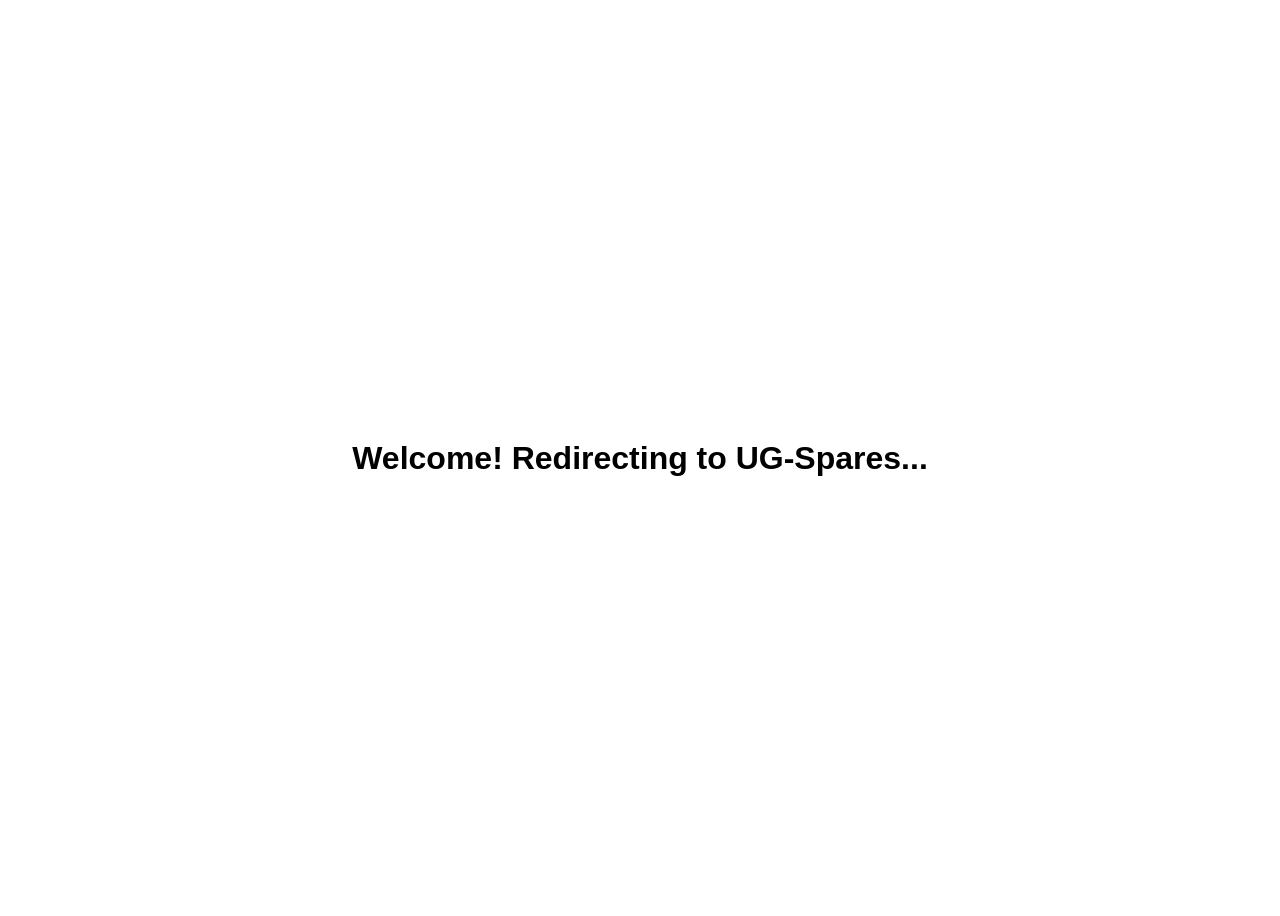
<file: my parts/index11.html>
<!DOCTYPE html>
<html lang="en">
<head>
    <meta charset="UTF-8" />
    <meta name="viewport" content="width=device-width, initial-scale=1" />
    <title>Landing Page - Redirect to Spare Catalog</title>
    <script>
        // Redirect to the spare catalog section after 2 seconds
        window.onload = function() {
            setTimeout(function() {
                // Redirect to the parts catalog page and scroll to the catalog section
                window.location.href = "index.html#catalog-section";
            }, 2000);
        };
    </script>
</head>
<body>
    <div style="display:flex; justify-content:center; align-items:center; height:100vh; font-family:sans-serif;">
        <h1>Welcome! Redirecting to UG-Spares...</h1>
    </div>
</body>
</html>
</file>
